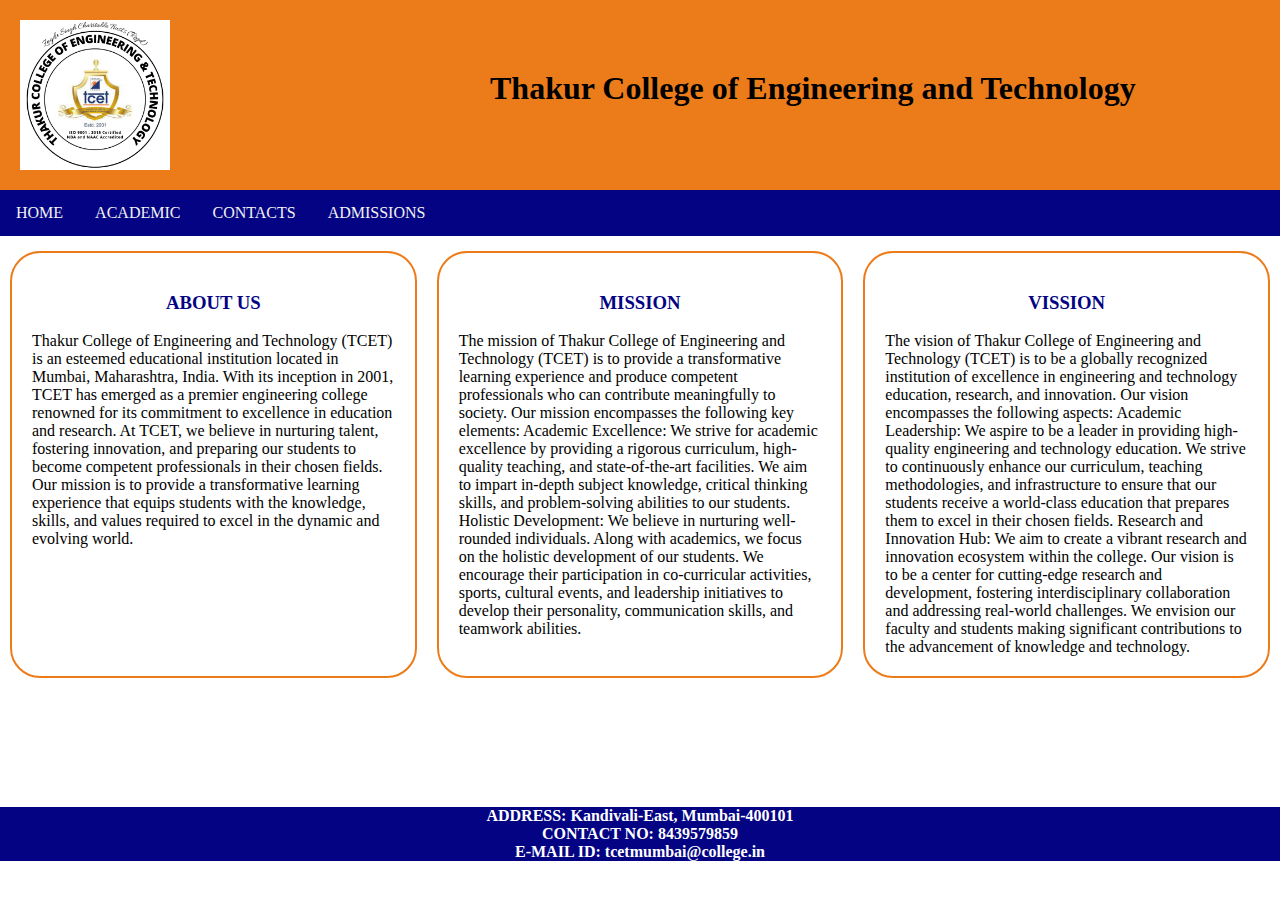
<file: index.html>
<!DOCTYPE html>
<html lang="en">
<head>
    <meta charset="UTF-8">
    <meta http-equiv="X-UA-Compatible" content="IE=edge">
    <meta name="viewport" content="width=device-width, initial-scale=1.0">
    <title>Home</title>
    <link rel="stylesheet" href="styles.css">
</head>
<body>
    <div class="header">
        <img class="logo" src="images/tcetlogo.jpg">
        <h1>Thakur College of Engineering and Technology</h1>
    </div>
    <div class="topnav">
        <a href="index.html">HOME</a>
        <a href="academic.html">ACADEMIC</a>
        <a href="contact.html">CONTACTS</a>
        <a href="admissions.html">ADMISSIONS</a>
    </div>
    <div class="flex-container">
        <div class="column">
            <h3 style="color: rgb(3, 3, 131);"> ABOUT US</h3>
            Thakur College of Engineering and Technology (TCET) is an esteemed educational institution located in Mumbai, Maharashtra, India. With its inception in 2001, TCET has emerged as a premier engineering college renowned for its commitment to excellence in education and research.
            At TCET, we believe in nurturing talent, fostering innovation, and preparing our students to become competent professionals in their chosen fields. Our mission is to provide a transformative learning experience that equips students with the knowledge, skills, and values required to excel in the dynamic and evolving world.
        </div>
         <div class="column">
            <h3 style="color: rgb(3, 3, 131);">MISSION</h3>
            The mission of Thakur College of Engineering and Technology (TCET) is to provide a transformative learning experience and produce competent professionals who can contribute meaningfully to society. Our mission encompasses the following key elements:
            Academic Excellence: We strive for academic excellence by providing a rigorous curriculum, high-quality teaching, and state-of-the-art facilities. We aim to impart in-depth subject knowledge, critical thinking skills, and problem-solving abilities to our students.
            Holistic Development: We believe in nurturing well-rounded individuals. Along with academics, we focus on the holistic development of our students. We encourage their participation in co-curricular activities, sports, cultural events, and leadership initiatives to develop their personality, communication skills, and teamwork abilities.</div>
         <div class="column">
            <h3 style="color: rgb(3, 3, 131);">VISSION</h3>
            The vision of Thakur College of Engineering and Technology (TCET) is to be a globally recognized institution of excellence in engineering and technology education, research, and innovation. Our vision encompasses the following aspects:
            Academic Leadership: We aspire to be a leader in providing high-quality engineering and technology education. We strive to continuously enhance our curriculum, teaching methodologies, and infrastructure to ensure that our students receive a world-class education that prepares them to excel in their chosen fields.
            Research and Innovation Hub: We aim to create a vibrant research and innovation ecosystem within the college. Our vision is to be a center for cutting-edge research and development, fostering interdisciplinary collaboration and addressing real-world challenges. We envision our faculty and students making significant contributions to the advancement of knowledge and technology.
        </div>
    </div>
    <div class="footer">
        <b>ADDRESS: Kandivali-East, Mumbai-400101 <br>
           CONTACT NO: 8439579859 <br>
         E-MAIL ID: tcetmumbai@college.in</b>
   </div>
    
</body>
</html>
</file>
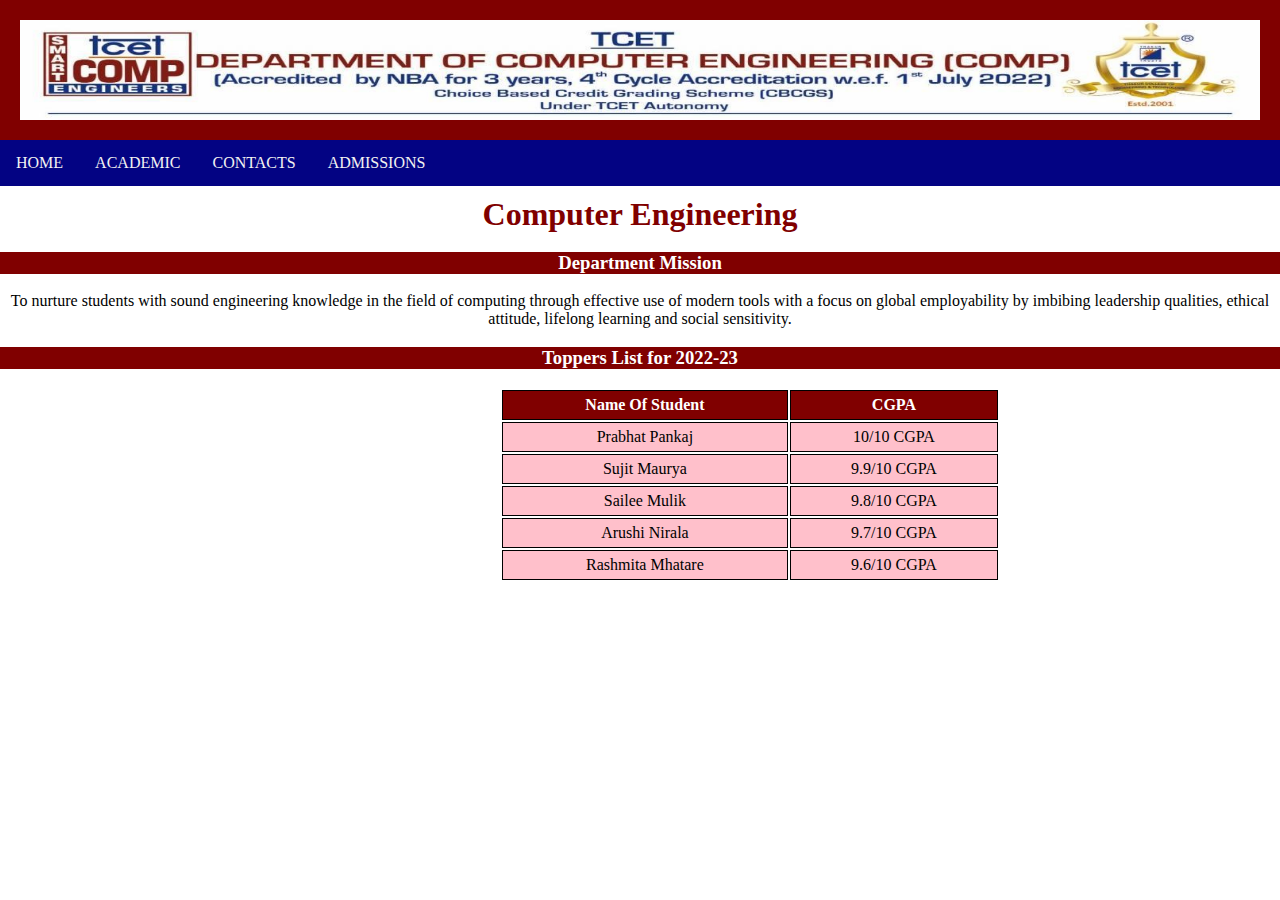
<file: academic.html>
<!DOCTYPE html>
<html lang="en">
<head>
    <meta charset="UTF-8">
    <meta http-equiv="X-UA-Compatible" content="IE=edge">
    <meta name="viewport" content="width=device-width, initial-scale=1.0">
    <title>Academic</title>
    <link rel="stylesheet" href="styles.css">
</head>
<body>
    <div class="header" style="background-color: maroon;">
        <img style="height: 100px;width: 1430px;"   class="logo" src="images/tcet_header.jpg">
    </div>
    <div class="topnav">
        <a href="index.html">HOME</a>
        <a href="academic.html">ACADEMIC</a>
        <a href="contact.html">CONTACTS</a>
        <a href="admissions.html">ADMISSIONS</a>
    </div>
    <div class="department">
        <h1 class="comp">Computer Engineering</h1>
        <h3 class="Dept">Department Mission</h3>
        <p>To nurture students with sound engineering knowledge in the field of computing through effective use of modern tools with a focus on global employability by imbibing leadership qualities, ethical attitude, lifelong learning and social sensitivity.</p>
    </div>
    <div class="toppers">
        <h3 class="top">Toppers List for 2022-23</h3>
    <table class="tab">
        <tr class="head1">
           <th>Name Of Student</th>
           <th> CGPA</th>
        </tr>
        <tr class="head2">
         <td>Prabhat Pankaj</td>
         <td>10/10 CGPA</td>
        </tr>
        <tr class="head2">
           <td>Sujit Maurya</td>
           <td>9.9/10 CGPA</td>
          </tr>
          <tr class="head2">
           <td>Sailee Mulik</td>
           <td>9.8/10 CGPA</td>
          </tr>
          <tr class="head2">
           <td>Arushi Nirala</td>
           <td>9.7/10 CGPA</td>
          </tr>
          <tr class="head2">
           <td>Rashmita Mhatare</td>
           <td>9.6/10 CGPA</td>
          </tr>
   </table>
</div>
</div>
    
</body>
</html>
</file>
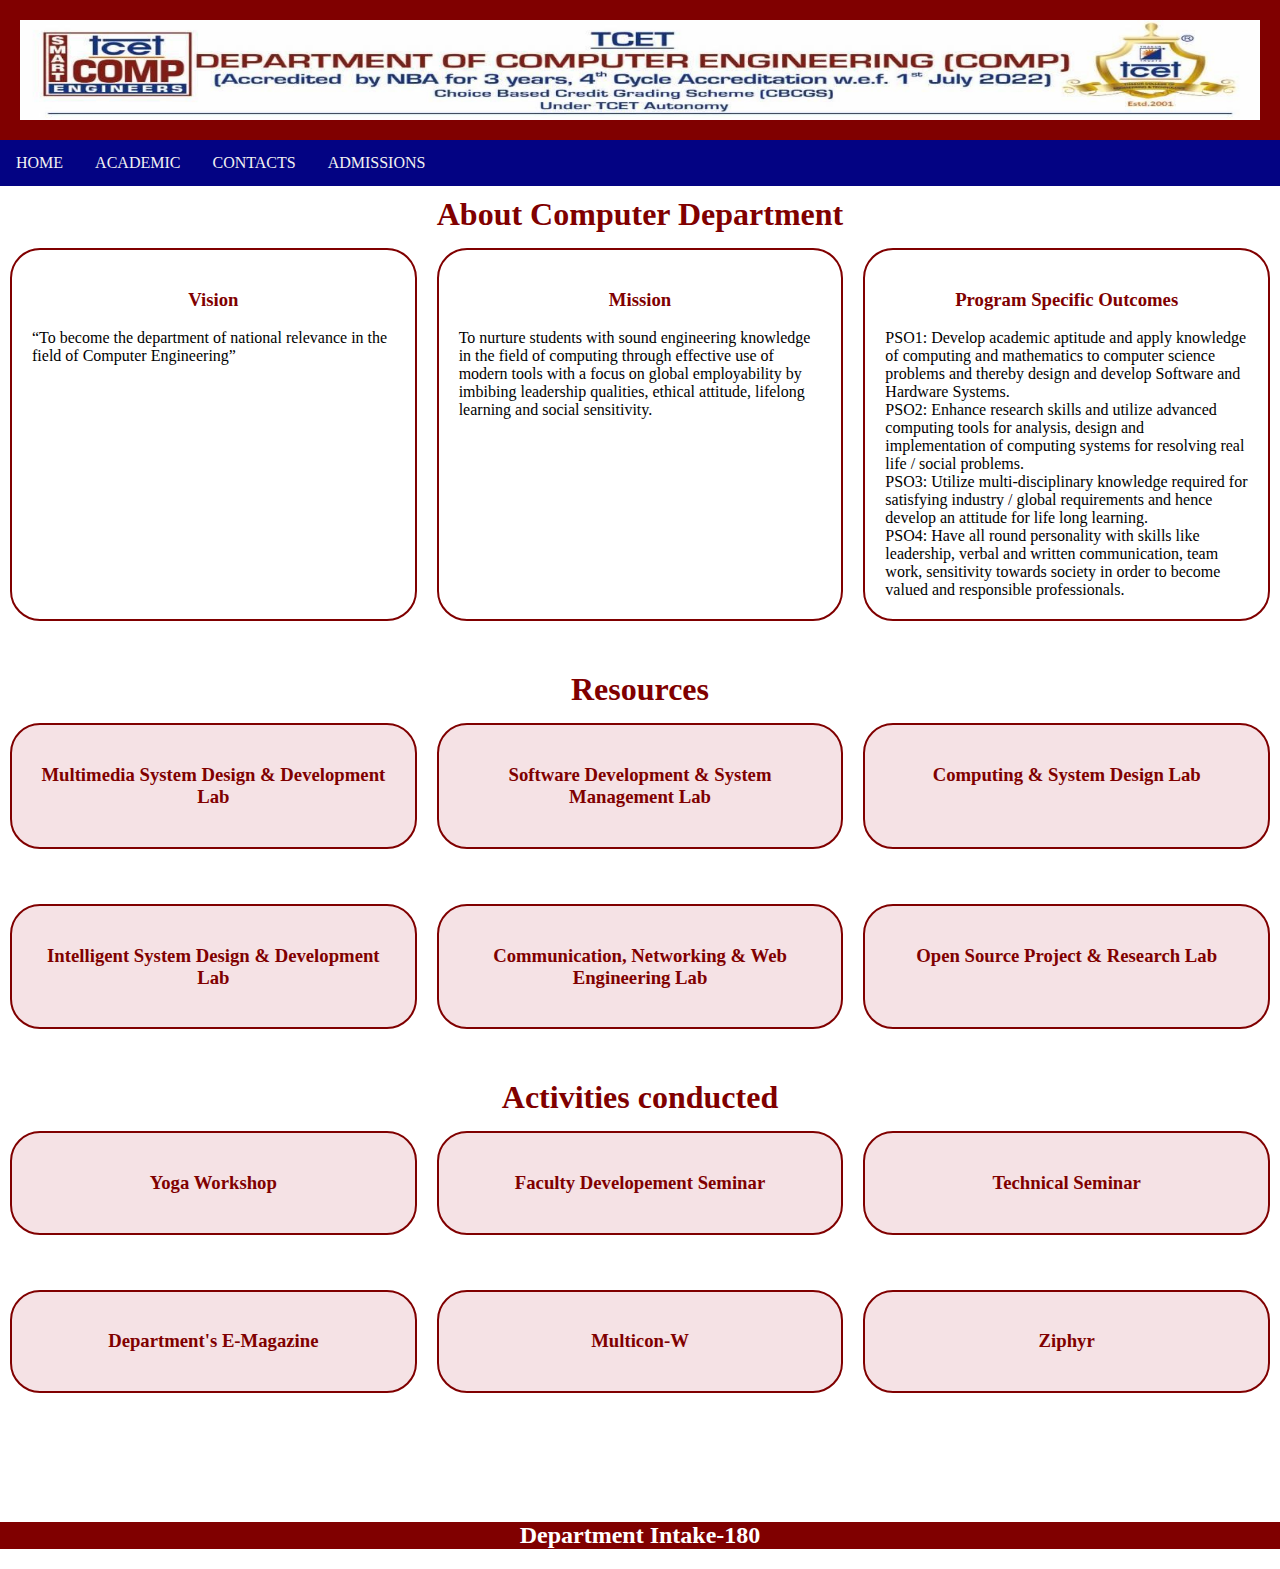
<file: admissions.html>
<!DOCTYPE html>
<html lang="en">
<head>
    <meta charset="UTF-8">
    <meta name="viewport" content="width=device-width, initial-scale=1.0">
    <title>Admission</title>
    <link rel="stylesheet" href="styles.css">
</head>
<body>
    <div class="header" style="background-color: maroon;">
        <img style="height: 100px;width: 1430px;"   class="logo" src="images/tcet_header.jpg">
    </div>
    <div class="topnav">
        <a href="index.html">HOME</a>
        <a href="academic.html">ACADEMIC</a>
        <a href="contact.html">CONTACTS</a>
        <a href="admissions.html">ADMISSIONS</a>
    </div>
    <h1 class="comp" style="text-align: center;"> About Computer Department</h1>
    <div class="flex-container">
        <div class="column" style="border-color: maroon;">
            <h3 style="color: maroon;">Vision</h3>
            “To become the department of national relevance in the field of Computer Engineering”
        </div>
         <div class="column" style="border-color: maroon;">
            <h3 style="color: maroon;">Mission</h3>
            To nurture students with sound engineering knowledge in the field of computing through effective use of modern tools with a focus on global employability by imbibing leadership qualities, ethical attitude, lifelong learning and social sensitivity.
        </div>
         <div class="column" style="border-color: maroon;">
            <h3 style="color: maroon;">Program Specific Outcomes</h3>
            PSO1:  Develop academic aptitude and apply knowledge of computing and mathematics to computer science problems and thereby design and develop Software and Hardware Systems.<br>

            PSO2:  Enhance research skills and utilize advanced computing tools for analysis, design and implementation of computing systems for resolving real life / social problems.<br>

            PSO3:  Utilize multi-disciplinary knowledge required for satisfying industry / global requirements and hence develop an attitude for life long learning.<br>

            PSO4:  Have all round personality with skills like leadership, verbal and written communication, team work, sensitivity towards society in order to become valued and responsible professionals.
        </div>
    </div>
    <div class="resources">
        <h1 class="comp" style="text-align: center;">Resources</h1>
        <div class="flex-container">
            <div class="column" style="border-color: maroon; background-color:rgb(245, 226, 229);">
                <h3 style="color: maroon;">Multimedia System Design & Development Lab</h3>
            </div>
             <div class="column" style="border-color: maroon; background-color:rgb(245, 226, 229);">
                <h3 style="color: maroon;">Software Development & System Management Lab</h3>
            </div>
             <div class="column" style="border-color: maroon; background-color:rgb(245, 226, 229);">
                <h3 style="color: maroon;">Computing & System Design Lab</h3>
            </div>
        </div>
        <div class="flex-container">
            <div class="column" style="border-color: maroon; background-color:rgb(245, 226, 229);">
                <h3 style="color: maroon;">Intelligent System Design & Development Lab</h3>
            </div>
             <div class="column" style="border-color: maroon; background-color:rgb(245, 226, 229);">
                <h3 style="color: maroon;">Communication, Networking & Web Engineering Lab</h3>
            </div>
             <div class="column" style="border-color: maroon; background-color:rgb(245, 226, 229);">
                <h3 style="color: maroon;">Open Source Project & Research Lab</h3>
            </div>
        </div>
    <div class="resources">
        <h1 class="comp" style="text-align: center;">Activities conducted</h1>
        <!-- <ul>
            <li>Yoga Workshop</li>
            <li>Faculty Developement Seminar</li>
            <li>Technical Seminar</li>
            <li>Department's E-Magazine</li>
            <li>Multicon-W</li>
        </ul> -->
        <div class="flex-container">
            <div class="column" style="border-color: maroon; background-color:rgb(245, 226, 229);">
                <h3 style="color: maroon;">Yoga Workshop</h3>
            </div>
             <div class="column" style="border-color: maroon; background-color:rgb(245, 226, 229);">
                <h3 style="color: maroon;">Faculty Developement Seminar</h3>
            </div>
             <div class="column" style="border-color: maroon; background-color:rgb(245, 226, 229);">
                <h3 style="color: maroon;">Technical Seminar</h3>
            </div>
        </div>
        <div class="flex-container">
            <div class="column" style="border-color: maroon; background-color:rgb(245, 226, 229);">
                <h3 style="color: maroon;">Department's E-Magazine</h3>
            </div>
             <div class="column" style="border-color: maroon; background-color:rgb(245, 226, 229);">
                <h3 style="color: maroon;">Multicon-W</h3>
            </div>
             <div class="column" style="border-color: maroon; background-color:rgb(245, 226, 229);">
                <h3 style="color: maroon;">Ziphyr</h3>
            </div>
        </div>
    </div>
    <div class="footer" style="background-color:maroon">
        <h2>Department Intake-180</h2>
    </div>
    
</body>
</html>
</file>
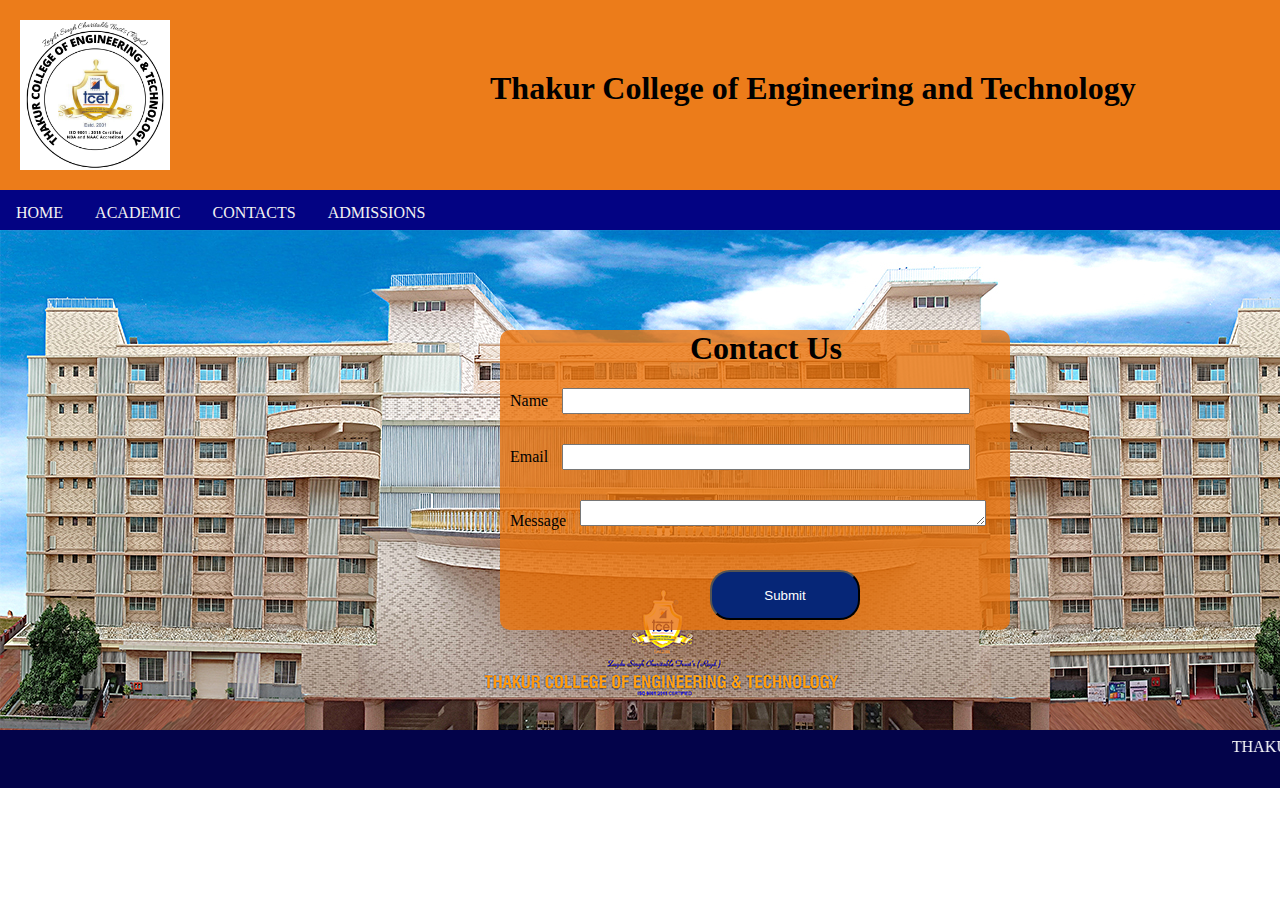
<file: contact.html>
<!DOCTYPE html>
<html lang="en">
<head>
    <meta charset="UTF-8">
    <meta name="viewport" content="width=device-width, initial-scale=1.0">
    <title>Contact</title>
    <link rel="stylesheet" href="styles.css">
</head>
<body>
    <div class="header">
        <img class="logo" src="images/tcetlogo.jpg">
        <h1>Thakur College of Engineering and Technology</h1>
    </div>
    <div class="topnav">
        <a href="index.html">HOME</a>
        <a href="academic.html">ACADEMIC</a>
        <a href="contact.html">CONTACTS</a>
        <a href="admissions.html">ADMISSIONS</a>
    </div>
    <div class="content">
        <div class="contact">
            <h1 class="con">Contact Us</h1>
            <form action="">
                  <label for="name">Name</label>
                  <input type="text" id="name" name="name" required><br>
                  <label for="email">Email</label>
                  <input type="email" id="email" name="email" required><br>
                  <label for="message">Message</label>
                  <textarea id="message" name="message" required></textarea><br>
                <button type="submit"class="btn">Submit</button>
            </form>
        </div>
    </div>
    <div class="footer-2">
        <footer><marquee behavior="" direction=""> THAKUR COLLEGE OF ENGINEERING AND TECHNOLOGY <b style="color: #eea425;">CONTACT NOW:+91 1234567812</b> Email:thakur@tcetmumbai.in</marquee></footer>
    </div>

    
</body>
</html>
</file>
<file: styles.css>
/* --------------------------------------------------------------------for HOME-------------------------------------------------------------- */
body{
    margin:0%;
}
.header{
    display:flex;
    background-color: rgba(235, 115, 11, 0.937);
  }
.logo{
    height: 150px;
    width: 150px;
    margin:20px;
    background-color: black;
}
h1{
    margin-left: 300px;
    margin-top:70px;
}
.topnav {
    overflow: hidden; 
    /* overflow:hidden -any content that exceeds the dimensions of the "topnav" element will be clipped and not visible. */
    background-color: rgb(3, 3, 131);
  }
.topnav a {
    float: left;
    display: block;
    color: #f2f2f2;
    text-align: center;
    padding: 14px 16px;
    text-decoration: none;
  }
.topnav a:hover {
    background-color: rgba(28, 104, 236, 0.937);
    color: white;
  }
.flex-container {
    display: flex;
    padding-top: 5px;
    padding-bottom: 30px;
  }
.column{
    padding:20px;
    border: 1px solid black;
    margin:10px;
    border-radius: 30px;
    border-width: 2px;
    border-color:  rgba(235, 115, 11, 0.937);
    width:33.33%;
  }

.footer{
    background-color:rgb(3, 3, 131) ;
    color:white;
    text-align: center;
    margin-top:89px;
    margin-bottom: 0px;
}
h3{
    text-align: center;
}

/* --------------------------------------------------------------------for Academic-------------------------------------------------------------- */
 .department{
    text-align:center;
 } 
 .comp{
  margin:0px;
  padding:0px;
  color: maroon;
  margin-top:10px;
 }
 .Dept{
  background-color: maroon;
  color:white;
 }
 .top{
  background-color: maroon;
  color:white;
  text-align: center;
 }
 .tab{
  padding-left: 500px;
 text-align: center;
 width: 1000px;
}
.head1{
  color:White;
   background-color: maroon;
   height: 30px;
   text-align: center;
}
.head2{
   background-color: pink;
   height: 30px;
   text-align: center;
}
 th,td{
  border: 1px solid black;
  border-collapse: collapse;
}
/*--------------------------------------------Contact Form----------------------------------------------*/
.content{
  background-image: url("images/tcet.jpg");
  /* background-repeat: no-repeat;
  background-attachment: fixed;
  width:190px;
  height:12000px; */
  position:absolute;
  top:230px;
  height:500px;
  width:1600px;
  
}
.contact{
  height:300px;
  width:500px;
  border-radius: 10px;
  padding-left: 10px;
  margin-top: 100px;
  margin-left: 500px;
  background-color:rgba(235, 115, 11, 0.8) ;
  text-align: left;

}
.btn{
  margin-left:200px;
  margin-top:40px;
  height:50px;
  width:150px;
  border-radius: 20px;
  background-color: rgb(6, 38, 119);
  color:White;
  transition-duration: 0.4s;
}
.btn:hover{
  background-color:rgb(33, 92, 243) ;
  color:White;
}
label,input{
  margin-bottom:30px;
}
input,textarea{
  height:20px;
  width:400px;
  margin-left:10px;
}
.con{
  margin-left:180px;
}
.footer-2
{
    text-align: center;
    background-color: rgb(3, 3, 74);
    color: white;
    margin-top:490px;
    height: 50px;
    padding-top: 12px;

}
</file>
